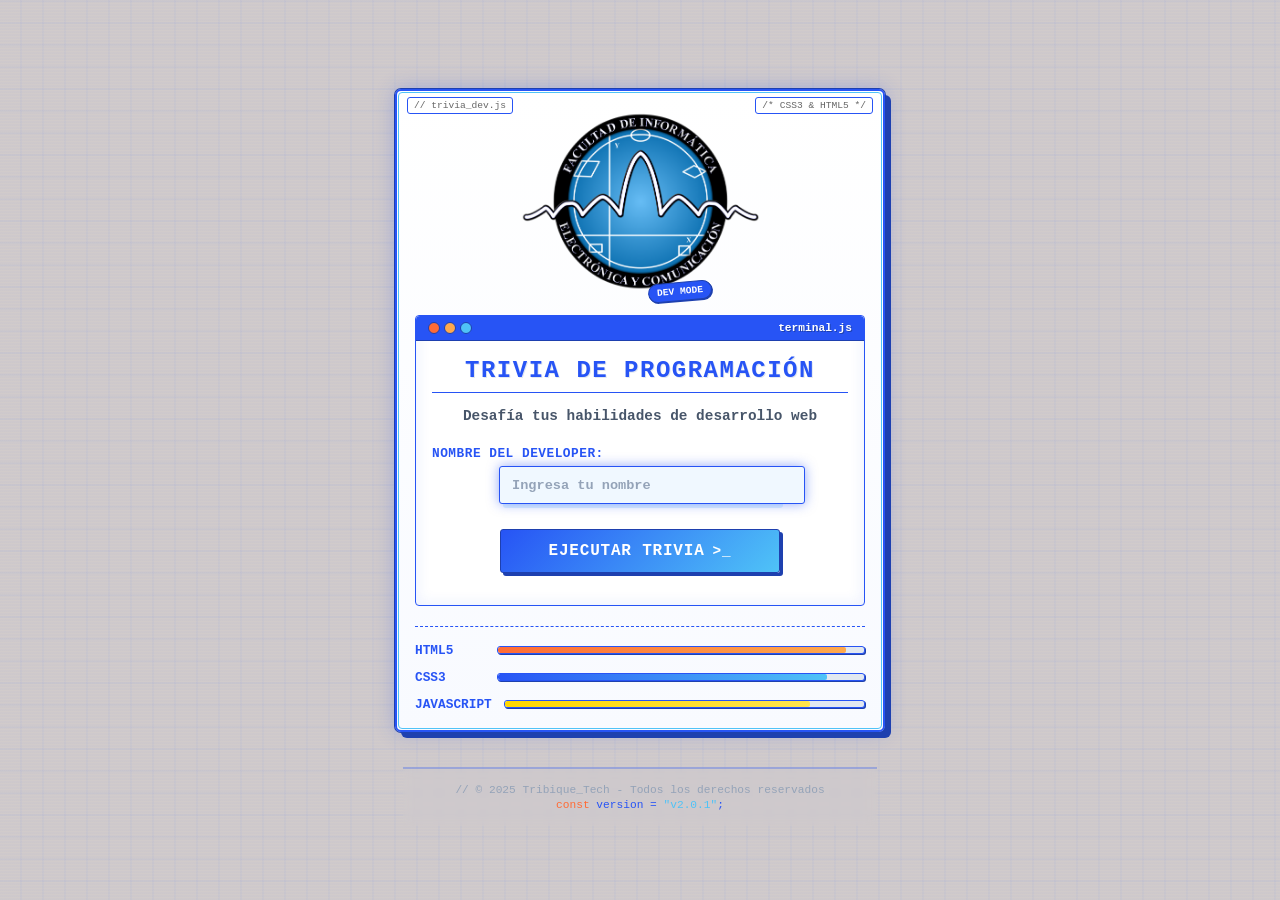
<file: index.html>
<!DOCTYPE html>
<html lang="es">
<head>
  <meta charset="UTF-8">
  <meta name="viewport" content="width=device-width, initial-scale=1.0">
  <title>Trivia Dev - Tribique_Tech</title>
  <link rel="stylesheet" href="css/styles.css">
</head>
<body>
  <div class="main-container">
    <!-- Elementos decorativos de código -->
    <div class="code-decoration top-left">
      <span>// trivia_dev.js</span>
    </div>
    <div class="code-decoration top-right">
      <span>/* CSS3 & HTML5 */</span>
    </div>
    
    <div class="logo-container">
      <div class="logo-wrapper">
        <img src="img/imagen.png" alt="TRIBIQUE TECH" width="280">
        <div class="tech-badge">DEV MODE</div>
      </div>
    </div>
    
    <div class="content-box code-theme">
      <div class="terminal-header">
        <div class="terminal-dots">
          <span class="dot red"></span>
          <span class="dot yellow"></span>
          <span class="dot green"></span>
        </div>
        <span class="terminal-title">terminal.js</span>
      </div>
      
      <h1 class="code-title">Trivia de Programación</h1>
      <p class="subtitle">Desafía tus habilidades de desarrollo web</p>
      
      <div class="input-group">
        <label for="username" class="input-label">Nombre del Developer:</label>
        <div class="input-container">
          <input type="text" id="username" placeholder="Ingresa tu nombre" class="code-input">
          <div class="input-highlight"></div>
        </div>
      </div>
      
      <button class="start-btn code-btn" onclick="startGame()">
        <span class="btn-text">Ejecutar Trivia</span>
        <span class="btn-icon">&gt;_</span>
      </button>
    </div>
    
    <div class="tech-stack">
      <div class="tech-item">
        <span class="tech-name">HTML5</span>
        <div class="tech-bar">
          <div class="tech-progress html"></div>
        </div>
      </div>
      <div class="tech-item">
        <span class="tech-name">CSS3</span>
        <div class="tech-bar">
          <div class="tech-progress css"></div>
        </div>
      </div>
      <div class="tech-item">
        <span class="tech-name">JavaScript</span>
        <div class="tech-bar">
          <div class="tech-progress js"></div>
        </div>
      </div>
    </div>
  </div>

  <footer class="code-footer">
    <div class="footer-content">
      <div class="footer-line">
        <span class="comment">// &copy; 2025 Tribique_Tech - Todos los derechos reservados</span>
      </div>
      <div class="footer-line">
        <span class="variable">const</span> <span class="property">version</span> = <span class="string">"v2.0.1"</span>;
      </div>
    </div>
  </footer>

  <script>
    function startGame() {
      const name = document.getElementById("username").value.trim();
      if (name === "") {
        alert("Por favor, ingresa tu nombre");
        return;
      }
      localStorage.setItem("username", name);
      localStorage.setItem("score", 0);
      window.location.href = "preguntas.html";
    }

    // Efecto de escritura en el input
    document.addEventListener('DOMContentLoaded', function() {
      const usernameInput = document.getElementById('username');
      usernameInput.focus();
    });
  </script>
</body>
</html>
</file>
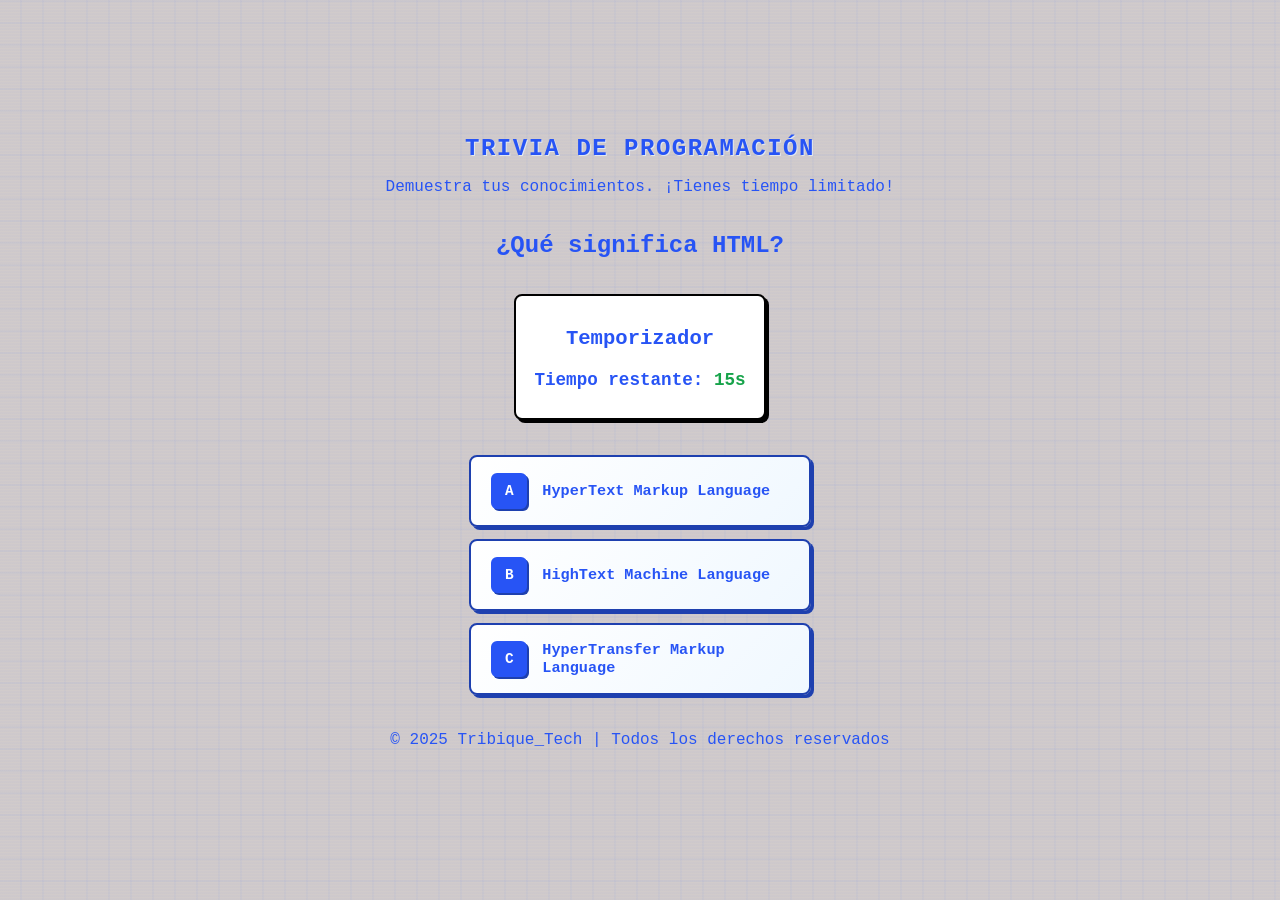
<file: pregunta1.html>
<!DOCTYPE html>
<html lang="es">
<head>
  <meta charset="UTF-8">
  <meta name="viewport" content="width=device-width, initial-scale=1.0">
  <title>Trivia de Programación - Tribique_Tech</title>
  <meta name="description" content="Trivia de Programación de Tribique_Tech">
  <meta name="author" content="Tribique_Tech">
  <link rel="stylesheet" href="css/styles.css">
</head>

<body>

  <!-- ENCABEZADO -->
  <header>
    <h1>Trivia de Programación</h1>
    <p>Demuestra tus conocimientos. ¡Tienes tiempo limitado!</p>
  </header>

  <!-- CONTENIDO PRINCIPAL -->
  <main>
    <section class="pregunta">
      <!-- Aquí se insertarán las preguntas dinámicas -->
      <h2 id="question"></h2>

      <!-- TEMPORIZADOR -->
      <div class="temporizador">
        <h3>Temporizador</h3>
        <p>Tiempo restante: <span id="timer">15s</span></p>
      </div>

      <!-- OPCIONES DE RESPUESTA -->
      <div id="options" class="opciones"></div>

      <!-- BOTÓN SIGUIENTE -->
      <button id="nextBtn" class="hidden">Siguiente</button>
    </section>
  </main>

  <!-- PIE DE PÁGINA -->
  <footer>
    <p>&copy; 2025 Tribique_Tech | Todos los derechos reservados</p>
  </footer>

  <!-- SCRIPT PRINCIPAL -->
  <script src="js/scripts.js"></script>

</body>
</html>
</file>
<file: css/styles.css>
/* main.css  */
@import url('base.css');
@import url('components.css');
@import url('forms.css');
@import url('quiz.css');
@import url('results.css');
@import url('misc.css');
</file>
